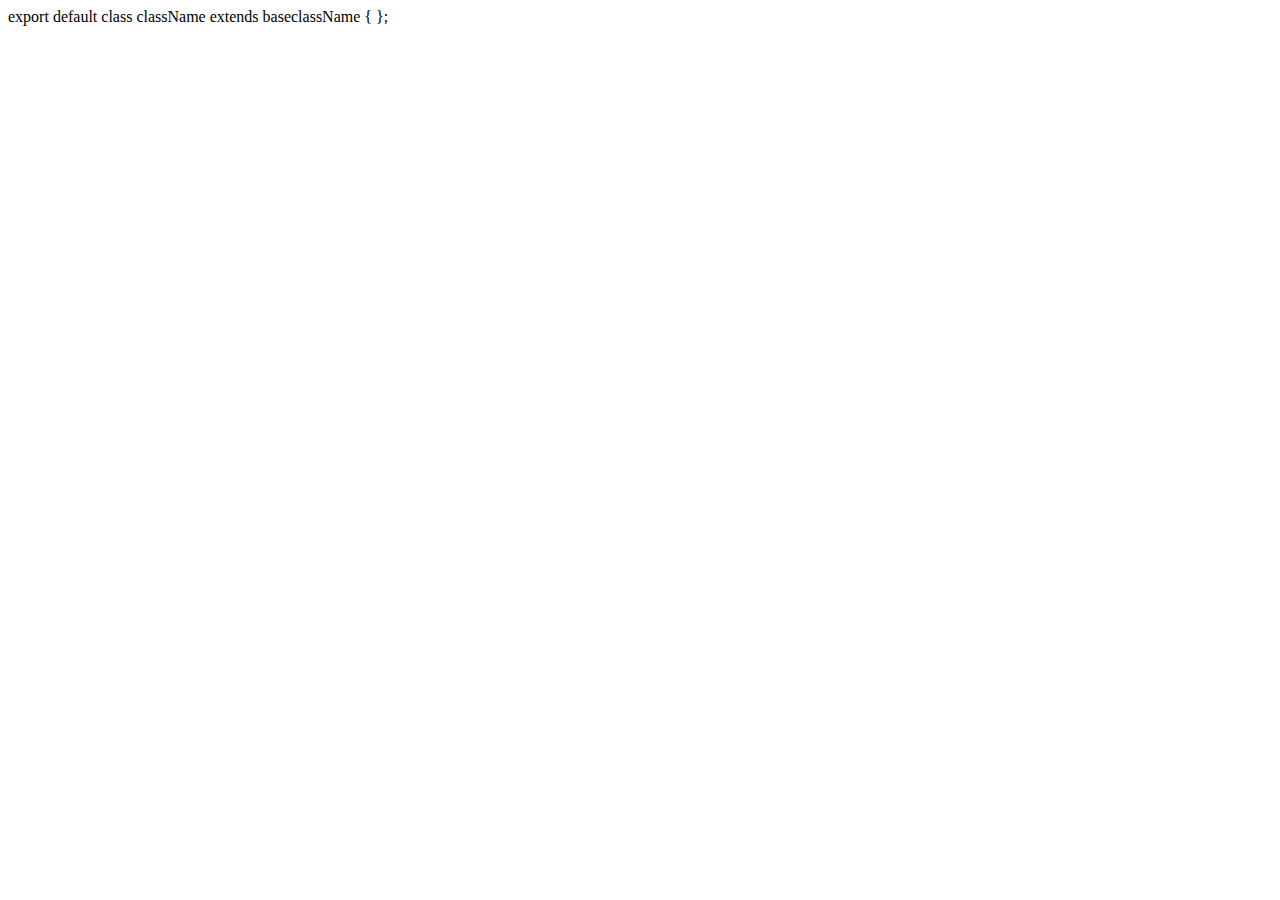
<file: 1.html>
<!DOCTYPE html>
<html lang="en">
<head>
    <meta charset="UTF-8">
    <meta name="viewport" content="width=device-width, initial-scale=1.0">
    <title>Document</title>
    export default class className extends baseclassName {
        
    };
    

</head>
<body>
    
</body>
</html>
</file>
